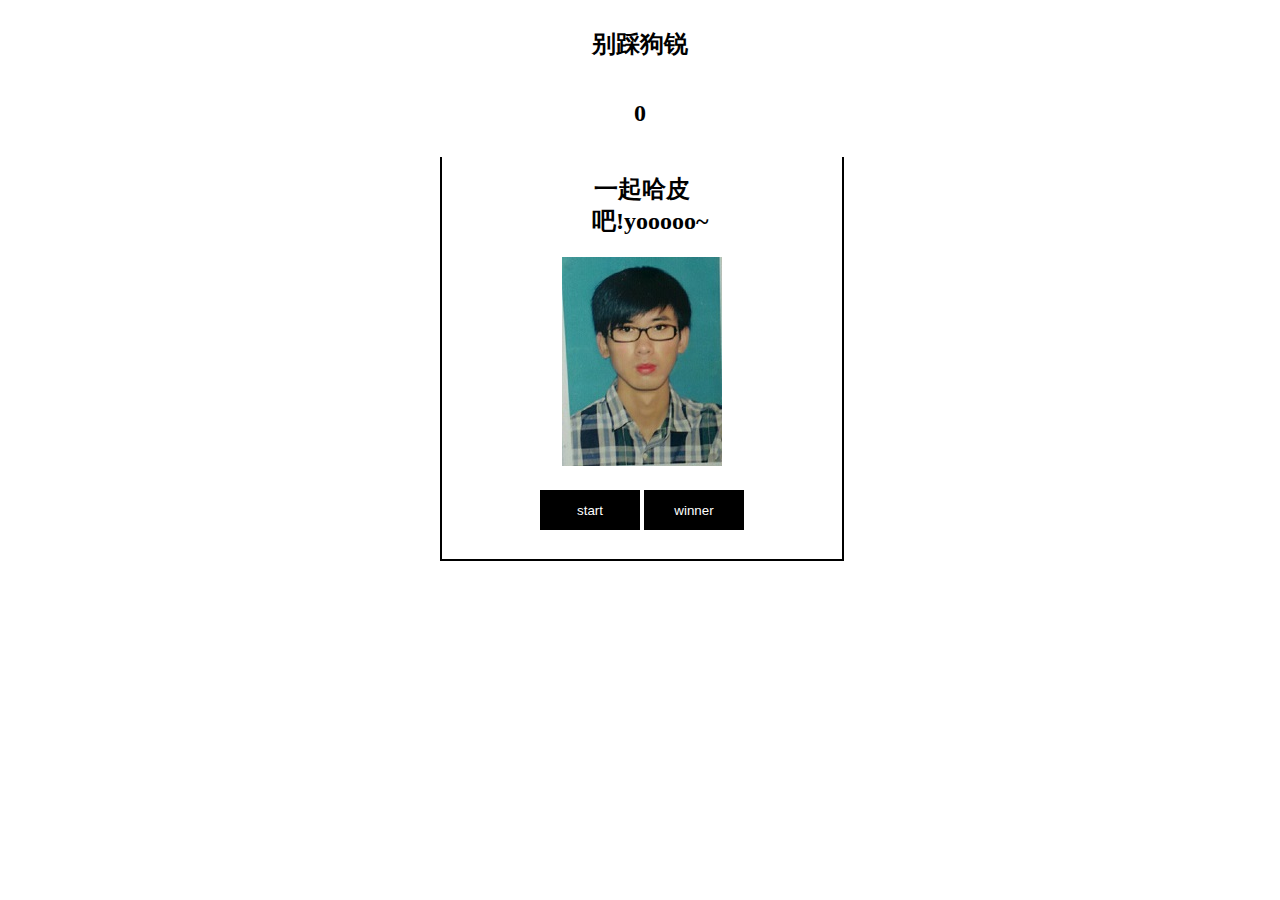
<file: whitebox/index.html>
<!DOCTYPE html>
<html>
<head lang="en">
    <meta charset="UTF-8">
    <title>whitebox</title>
    <link href="css/style.css" type="text/css" rel="stylesheet">
</head>
<body>
<h2>别踩狗锐</h2>
<h2 id="score">0</h2>
<div id="wapper">
    <div id="container"></div> <!-- 空白结点 换行也不行-->
</div>

<!--开始菜单-->
<div class="gmover" id="menuid">
    <h2>一起哈皮吧!yooooo~</h2>
    <img src="img/start.jpg" alt="img1"/>
    <form>
        <input type="button" value="start" class="btn" id="startgm">
        <input type="button" value="winner" class="btn" id="paihang">
    </form>
</div>
<!--结束界面-->
<div class="gmover" id="over">
    <h2>啧，渣渣！</h2>
    <img src="img/bg.jpg">
    <form>
        <input type="button" value="restart" class="btn" id="restart">
    </form>
</div>
<script src="js/game.js" type="text/javascript" ></script>
</body>
</html>
</file>
<file: whitebox/css/style.css>
#wapper{
    width: 400px; height: 400px; border: 2px solid black;
    position: relative; overflow: hidden;
    top: 10px; left: 50%; margin-left: -200px;
    z-index: 1;
}
#container{
    width: 100%; height: 400px; position: relative; top: -100px;
    background:#fff;
}
.row{
    width: 100%; height: 100px;
}
.cell{
    width: 100px;
    height: 100px;
    float: left;
    /*background-image: url("../img/p2.jpg");*/
}
.black{
    background-image: url("../img/p1.jpg");
}
h2{
    margin: 0 auto; width: 100px; text-align: center;
    padding: 20px 0;
}
.gmover{
    display:none; margin: 0 auto; width: 400px; height: 398px;
    text-align: center; z-index: 999; position: absolute; top: 153px;
    background: #fff; left: 50%; margin-left: -198px;
}
.btn{
    border: none; background: #000; color: #fff; width: 100px; height: 40px;
    margin-top: 20px;
}
</file>
